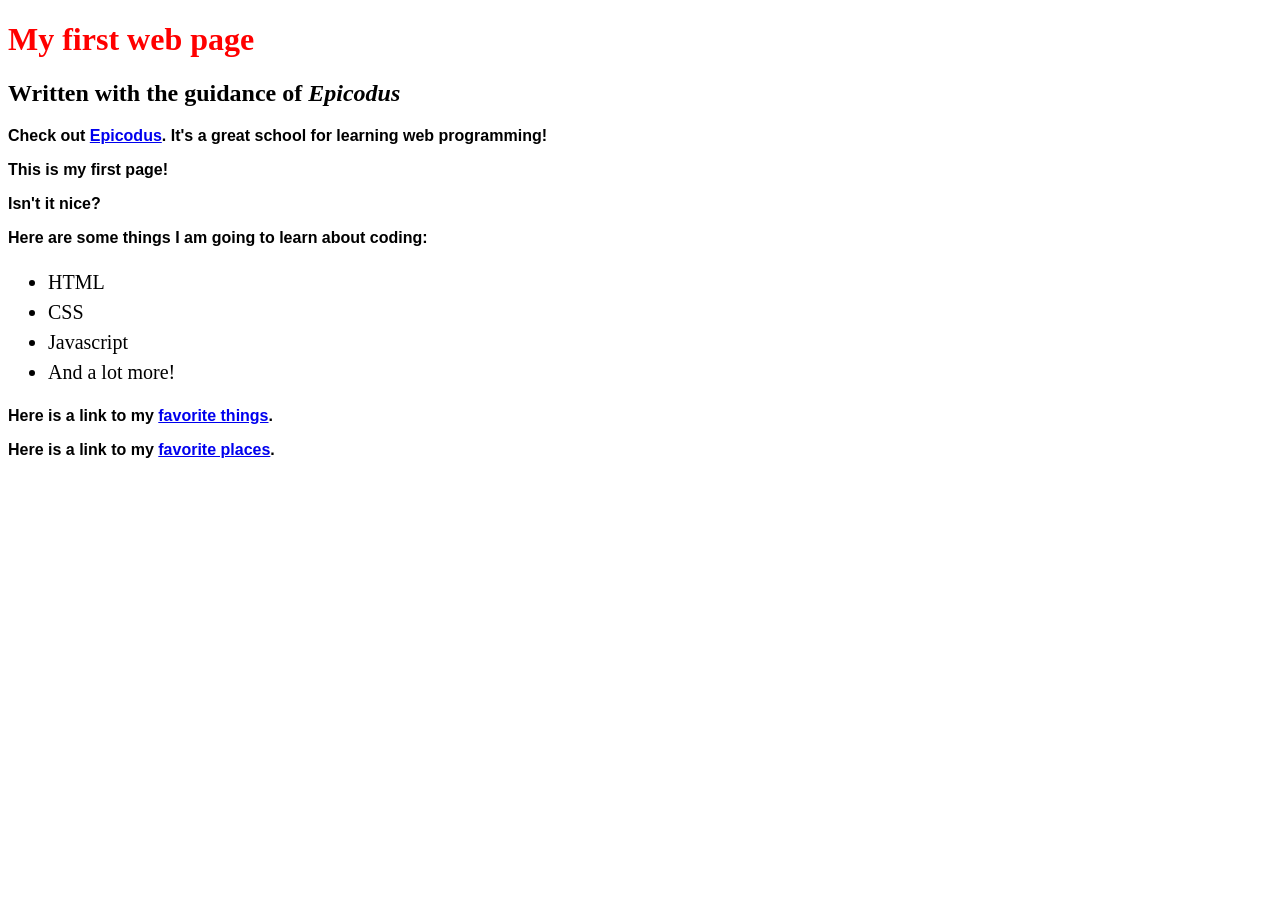
<file: index.html>
<!DOCTYPE html>
<html lang="en-US">
<head>
  <link href="css/mfp-styles.css" rel="stylesheet" type="text/css">
  <title>Web page #1!</title>
</head>
<body>
  <h1>My <strong>first web page</strong></h1>
  <h2>Written with the guidance of <em>Epicodus</em></h2>
  <p>Check out <a href="http://www.epicodus.com/">Epicodus</a>. It's a great school for learning web programming!</p>

  <p>This is my first page!</p>
  <p>Isn't it nice?</p>

  <p> Here are some things I am going to learn about coding:</p>
  <ul>
    <li>HTML</li>
    <li>CSS</li>
    <li>Javascript</li>
    <li>And a lot more!</li>
  </ul>
  <p>Here is a link to my <a href="favorite-things.html">favorite things</a>.</p>
  <p>Here is a link to my <a href="favorite-places.html">favorite places</a>.</p>
</body>
</html>
</file>
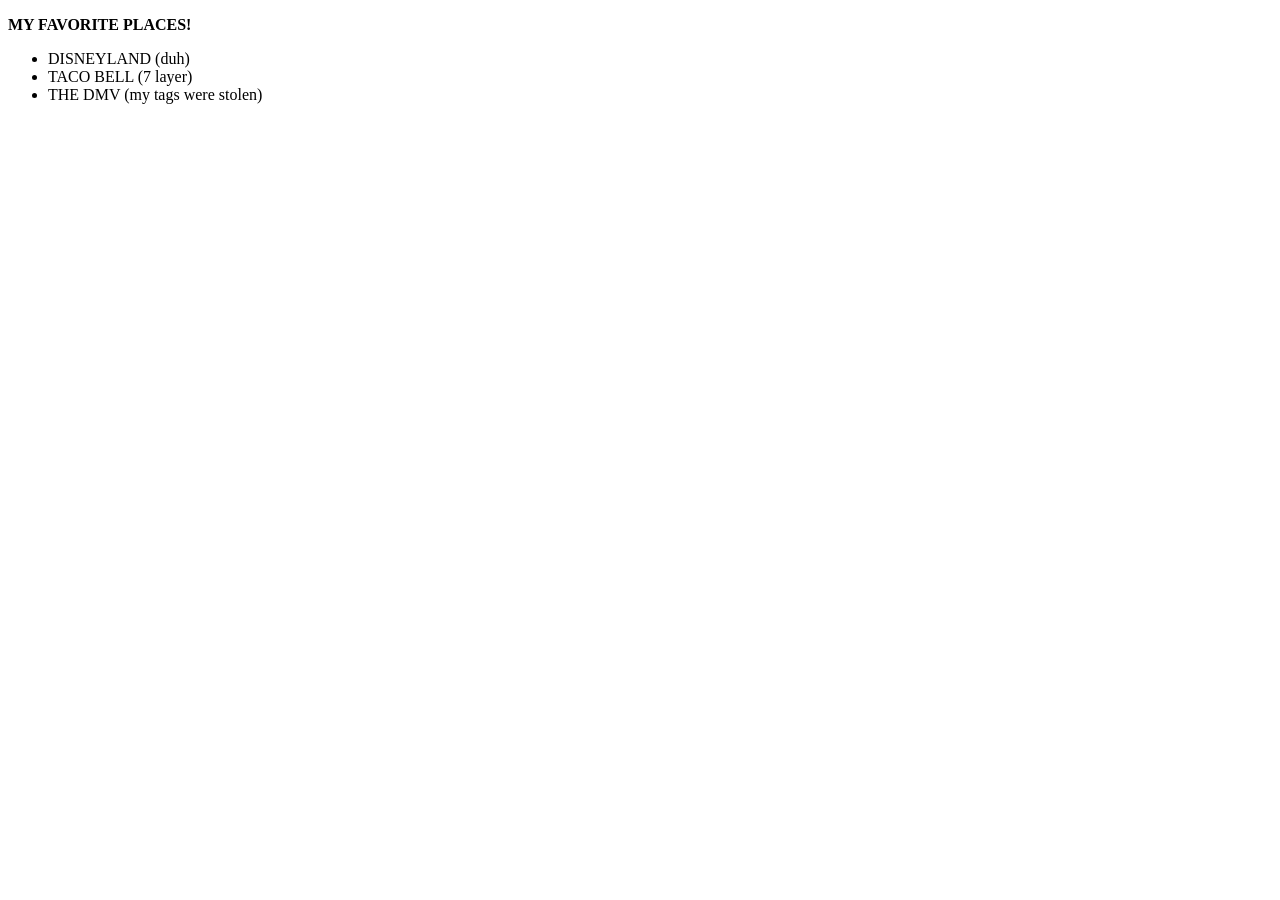
<file: favorite-places.html>
<!DOCTYPE html>
<html lang="en-US">
<head>
  <title>Ben's favorite places</title>
</head>
<body>
  <p><strong>MY FAVORITE PLACES!</strong></p>
  <ul>
    <li>DISNEYLAND (duh)</li>
    <li>TACO BELL (7 layer)</li>
    <li>THE DMV (my tags were stolen)</li>
  </ul>
  
</body>
</html>
</file>
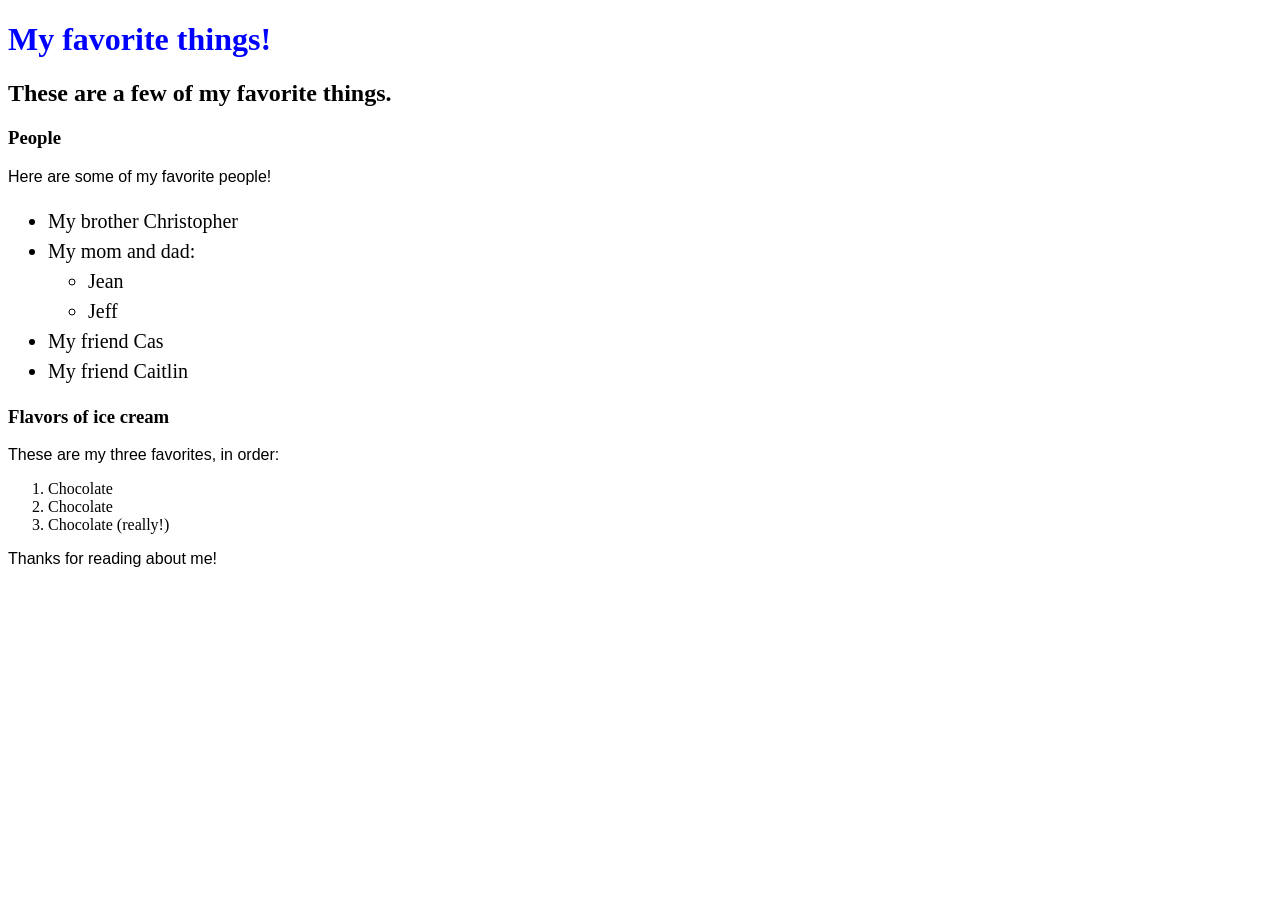
<file: favorite-things.html>
<!DOCTYPE html>
<html lang="en-US">
<head>
  <link href="css/styles.css" rel="stylesheet" type="text/css">
  <title>Ben's favorite things</title>
</head>
<body>
  <h1>My favorite things!</h1>
  <h2>These are a few of my favorite things.</h2>

  <h3>People</h3>
  <p>Here are some of my favorite people!</p>
  <ul>
    <li>My brother Christopher</li>
    <li>My mom and dad:
      <ul>
        <li>Jean</li>
        <li>Jeff</li>
      </ul>
    </li>
    <li>My friend Cas</li>
    <li>My friend Caitlin</li>
  </ul>

  <h3>Flavors of ice cream</h3>
  <p>These are my three favorites, in order:</p>
  <ol>
    <li>Chocolate</li>
    <li>Chocolate</li>
    <li>Chocolate (really!)</li>
  </ol>

  <p>Thanks for reading about me!</p>
</body>
</html>
</file>
<file: css/mfp-styles.css>
h1 {
  color: red;
}
h2 {
  font-style: bold;
  text-align: left;
}

p {
  font-weight: bolder;
  font-family: sans-serif;
}

ul {
  font-size: 20px;
  line-height: 30px;
}
</file>
<file: css/styles.css>
h1 {
  color: blue;
}
h2 {
  font-style: bold;
  text-align: left;
}

p {
  font-family: sans-serif;
}

ul {
  font-size: 20px;
  line-height: 30px;
}
</file>
